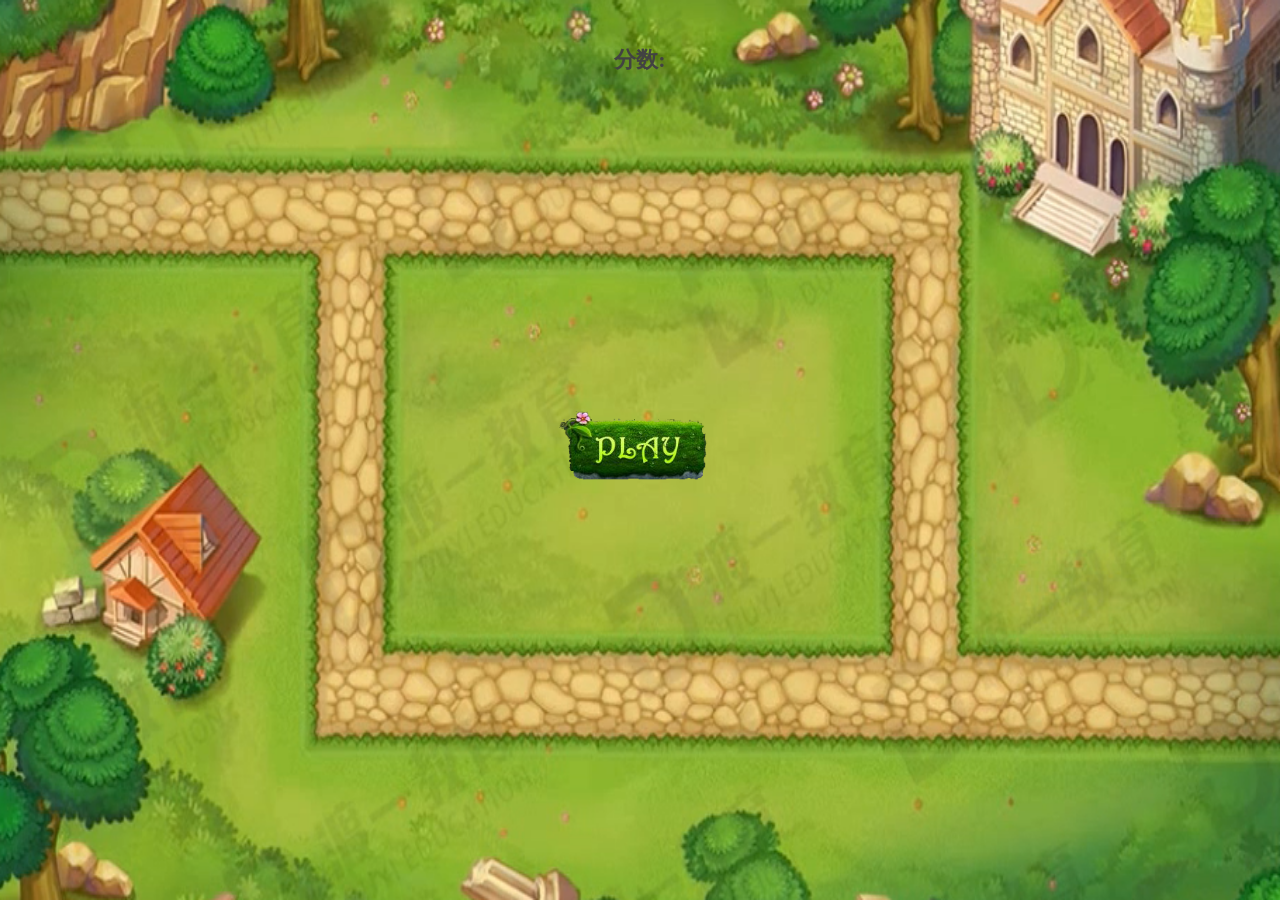
<file: index.html>
<!DOCTYPE html>
<html lang="en">
<head>
	<meta charset="UTF-8">
	<title>贪吃蛇</title>
	<link rel="stylesheet" href="./demo.css">
</head>
<body>
	<div class="play" id="play"></div>

	<div class="interface">
		<img src="./images/begin.jpg" class="stopBtn" id="stopBtn">

			<div class="header">
				分数:<span id="scoreTop"></span>
			</div>

			<div class="content" id="content"></div>
	</div>

	<div class="lose" id="lose">
		<div class="con">
			<span class="score" id="score"></span>
			<div class="close" id="close"></div>
		</div>	
	</div>

	<script src="./demo.js"></script>
</body>
</html>
</file>
<file: demo.css>
*{
	margin: 0;
	padding: 0;
}
html,body{
	width: 100%;
	height: 100%;
}
.play{
	width: 200px;
	height: 100px;
	background-image: url('./images/play.jpg');
	background-size: 100% 100%;
	cursor: pointer;
	z-index: 999;
	position: absolute;
	top: 0;
	left: 0;
	right: 0;
	bottom: 0;
	margin: auto;
}
.interface{
	width: 100%;
	height: 100%;
	background-image: url('./images/bg.jpg');
	background-size: 100% 100%;
	position: relative;
}
.stopBtn{
	position: absolute;
	left: 50px;
	top: 50px;
	height: 55px;
	cursor: pointer;
	display: none;
}
.header{
	width: 100%;
	height: 120px;
	text-align: center;
	line-height: 120px;
	font-size: 22px;
	font-weight: bolder;
	color: #424242;
}
.content{
	width: 39.5%;
	height: 43.5%;
	position: absolute;
	left: 30%;
	top: 28.5%;
}
.lose{
	position: 100%;
	display: none; 
}
.con{
	width: 470px;
	height: 300px;
	background-image: url('./images/score.jpg');
	background-size: 100% 100%;
	position: absolute;
	margin: auto;
	top: 0;
	left: 0;
	right: 0;
	bottom: 0;
	line-height: 290px;
}
.close{
	position: absolute;
	top: 10%;
	right: 30%;
	width: 40px;
	height: 40px;
	background-image: url('./images/close.jpg');
	background-size: 100% 100%;
	cursor: pointer; 
}
.score{
	display: block;
	margin-left: 210px;
	font-size: 30px;
	color: #222;
	font-weight: bolder;
}
.food{
	background-color: #FF5757;
	border-radius: 50%;
}
.snake{
	background-image: url('./images/snakehead.jpg');
	background-size: 100% 110%;
}
.body{
	background-image: url('./images/body.jpg');
	background-size: 100% 100%;
}
</file>
